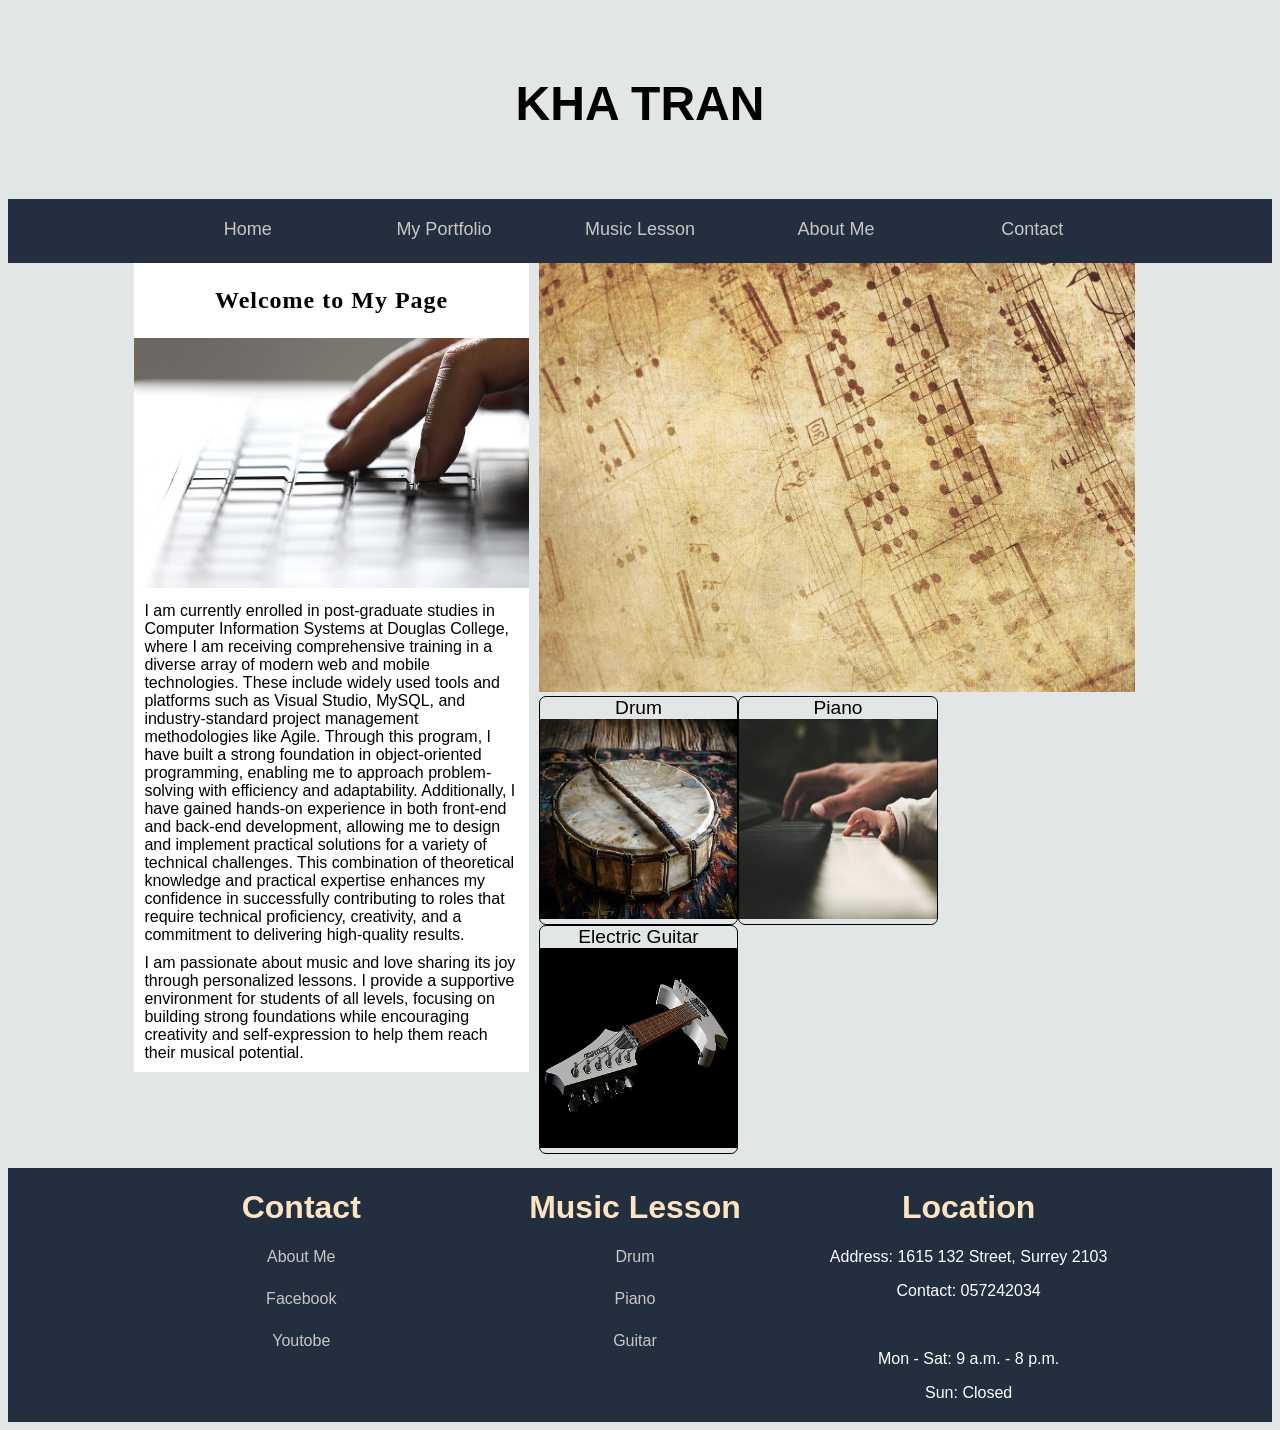
<file: index.html>
<!DOCTYPE html>
<html lang="en">
<head>
    <link rel="stylesheet" href="stylesheet/Template.css">
    <link rel="stylesheet" href="stylesheet/home.css">
    <meta charset="UTF-8">
    <meta name="viewport" content="width=device-width, initial-scale=1.0">
    <title>Kha Tran</title>
</head>
<body>
    <header>
        <div id="header-title">
            <h1>KHA TRAN</h1>
        </div>
        
        <nav class="menu">
            <ul>
                <li><a href="home.html">Home</a></li>
                <li><a href="portfolio.html">My Portfolio</a></li>
                <li><a href="my-course.html">Music Lesson</a></li>
                <li><a href="about-me.html">About Me</a></li>
                <li><a href="contact.html">Contact</a></li>

            </ul>
        </nav>
        
    </header>
    <div class = "main">
        <section id = "left-column">    
            <h3>Welcome to My Page</h3>
            <img src="pictures/HomePhoto/keyboard-4571732_640.jpg" alt="" >
            <br>
            <p>
                I am currently enrolled in post-graduate studies in Computer Information Systems at Douglas College,
                where I am receiving comprehensive training in a diverse array of modern web and mobile technologies. 
                These include widely used tools and platforms such as Visual Studio, MySQL, and industry-standard project
                management methodologies like Agile. Through this program, I have built a strong foundation in object-oriented programming, 
                enabling me to approach problem-solving with efficiency and adaptability. Additionally, I have gained hands-on experience in
                both front-end and back-end development, allowing me to design and implement practical solutions for a variety of technical challenges. This combination of theoretical knowledge and practical expertise enhances my confidence in successfully contributing to roles that require technical proficiency, creativity, and a commitment to delivering high-quality results.
            </p>
            <p>
                I am passionate about music and love sharing its joy through personalized lessons. I provide a supportive environment for students of all levels, focusing on building strong foundations while encouraging creativity and self-expression to help them reach their musical potential.</p>
            

        </section>
        <section id = "right-column">
            <img  src="pictures/HomePhoto/music-theme.jpg" alt="" id = "music-pic" >
            <nav>
                <ul>
                    <li><a href="">Drum<div><img src="pictures/HomePhoto/drum.png" alt=""></div></a></li>
                    <li><a href="">Piano<div><img src="pictures/HomePhoto/piano.jpg" alt=""></div></a></li>
                    <li><a href="">Electric Guitar<div><img src="pictures/HomePhoto/guitar.jpg" alt="" ></div></a></li>
                </ul>
            </nav>
        </section>    
     
    </div> 
    <footer >
        <div class = "footer-menu">
            <div class = "store">
                <h1>Contact</h1>
                <ul>
                    <li><a href="">About Me</a></li>
                    <li><a href="">Facebook</a></li>
                    <li><a href="">Youtobe</a></li>
                </ul>
            </div>
            <div class = "product">
                <h1>Music Lesson</h1>
                <ul>
                    <li><a href="">Drum</a></li>
                    <li><a href="">Piano</a></li>
                    <li><a href="">Guitar</a></li>
                </ul>
            </div>
            <div class = "location">
                <h1>Location</h1>
                
                <p>Address: 1615 132 Street, Surrey 2103</p>
                <p>Contact: 057242034</p>
                <br>
                <p>Mon - Sat: 9 a.m. - 8 p.m.</p>
                <p>Sun: Closed</p>
            </div>
        </div>
    </footer>


    
</body>
</html>
</file>
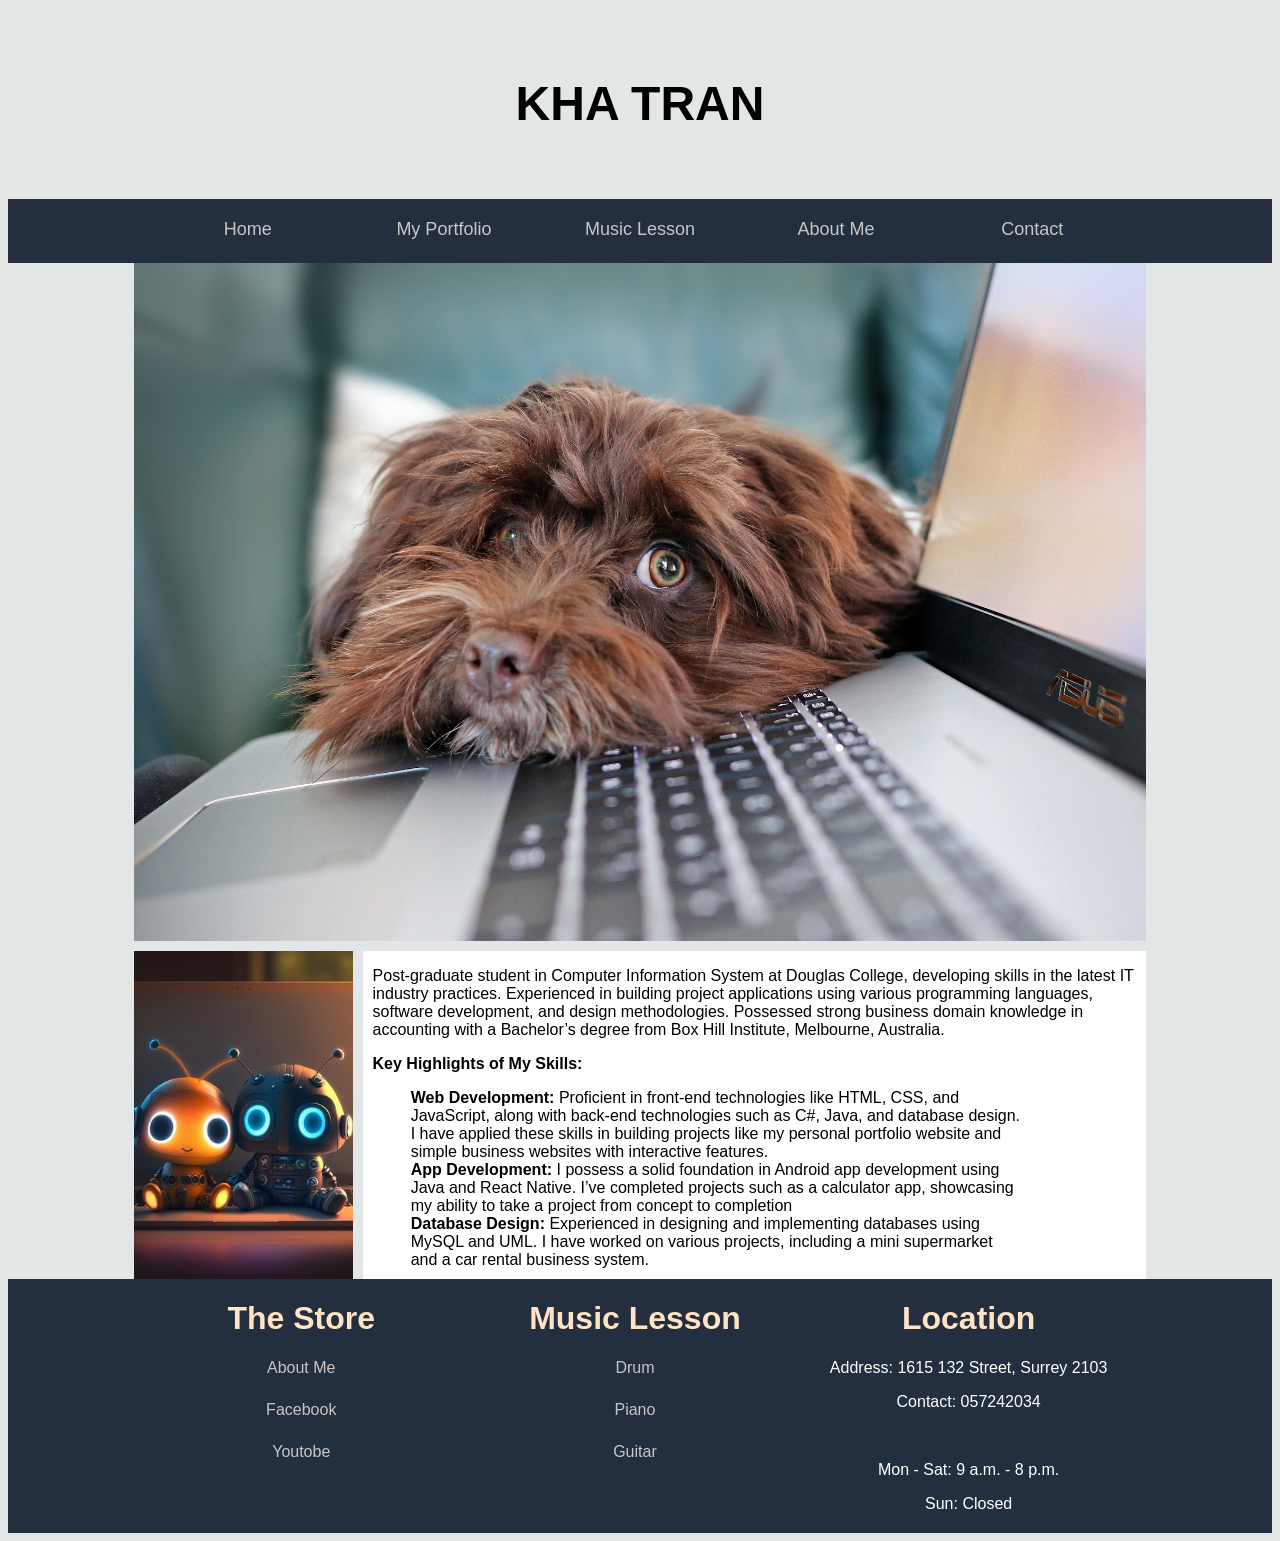
<file: about-me.html>
<!DOCTYPE html>
<html lang="en">
<head>
    <link rel="stylesheet" href="stylesheet/Template.css">
    <link rel="stylesheet" href="stylesheet/AboutMe.css">

    <meta charset="UTF-8">
    <meta name="viewport" content="width=device-width, initial-scale=1.0">
    <title>Kha Tran</title>
</head>
<body>
    <header>
        <div id="header-title">
            <h1>KHA TRAN</h1>
        </div>
        <nav class="menu">
            <ul>
                <li><a href="home.html">Home</a></li>
                <li><a href="portfolio.html">My Portfolio</a></li>
                <li><a href="my-course.html">Music Lesson</a></li>
                <li><a href="about-me.html">About Me</a></li>
                <li><a href="contact.html">Contact</a></li>

            </ul>
        </nav>
    </header>
    <div class = "main">
        <div class = "grid-container">
            <div class = "main-pic">
                <img src="pictures/ABoutMePhoto/dog-4977599_1920.jpg" alt="">
            </div>
            <div class = "logo">
                <img src="pictures/ABoutMePhoto/robots-7855433_640.jpg" alt="">
            </div>
            
            <div class = "about-me">
                <p>Post-graduate student in Computer Information System at Douglas College, developing skills in the latest IT industry practices. Experienced in building project applications using various programming languages, software development, and design methodologies. Possessed strong business domain knowledge in accounting with a Bachelor’s degree from Box Hill Institute, Melbourne, Australia.</p>
                <p style="font-weight: bold;">Key Highlights of My Skills:</p>
                <ul>
                    <li><strong>Web Development:</strong> Proficient in front-end technologies like HTML, CSS, and JavaScript, along
                        with back-end technologies such as C#, Java, and database design. I have applied these skills
                        in building projects like my personal portfolio website and simple business websites with
                        interactive features.</li>
                    <li><strong>App Development:</strong> I possess a solid foundation in Android app development using Java and
                        React Native. I’ve completed projects such as a calculator app, showcasing my ability to take a
                        project from concept to completion</li>
                    <li><strong>Database Design:</strong> Experienced in designing and implementing databases using MySQL and
                        UML. I have worked on various projects, including a mini supermarket and a car rental business
                        system.</li>

                </ul>
            </div>
        </div>
    </div>
    <footer >
        <div class = "footer-menu">
            <div class = "store">
                <h1>The Store</h1>
                <ul>
                    <li><a href="">About Me</a></li>
                    <li><a href="">Facebook</a></li>
                    <li><a href="">Youtobe</a></li>
                </ul>
            </div>
            <div class = "product">
                <h1>Music Lesson</h1>
                <ul>
                    <li><a href="">Drum</a></li>
                    <li><a href="">Piano</a></li>
                    <li><a href="">Guitar</a></li>
                </ul>
            </div>
            <div class = "location">
                <h1>Location</h1>
                
                <p>Address: 1615 132 Street, Surrey 2103</p>
                <p>Contact: 057242034</p>
                <br>
                <p>Mon - Sat: 9 a.m. - 8 p.m.</p>
                <p>Sun: Closed</p>
            </div>
        </div>
    </footer>


    
</body>
</html>
</file>
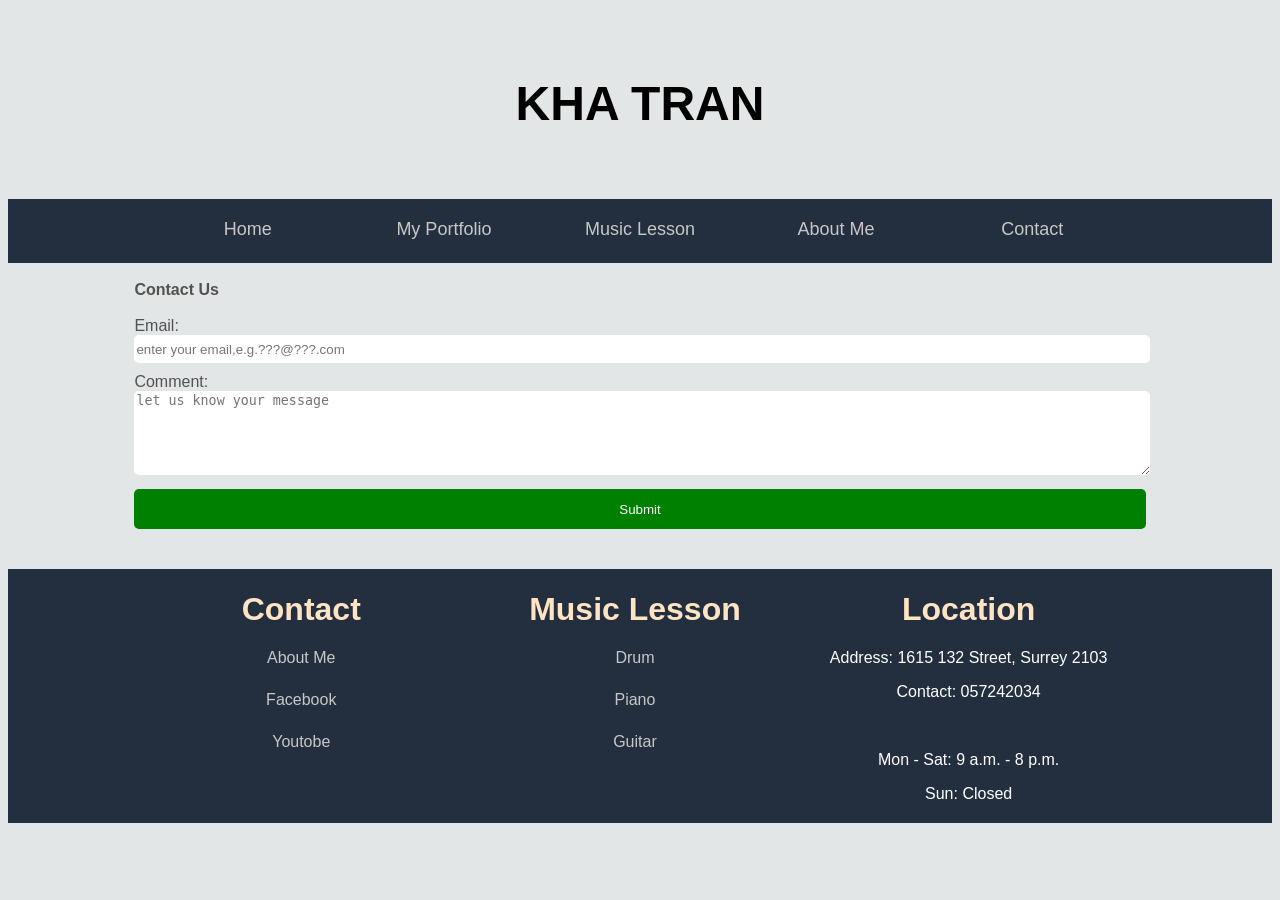
<file: contact.html>
<!DOCTYPE html>
<html lang="en">
<head>
    <link rel="stylesheet" href="stylesheet/Template.css">
    <link rel="stylesheet" href="stylesheet/contact.css">
    <meta charset="UTF-8">
    <meta name="viewport" content="width=device-width, initial-scale=1.0">
    <title>Kha Tran</title>
</head>
<body>
    <header>
        <div id="header-title">
            <h1>KHA TRAN</h1>
        </div>
        <nav class="menu">
            <ul>
                <li><a href="home.html">Home</a></li>
                <li><a href="portfolio.html">My Portfolio</a></li>
                <li><a href="">Music Lesson</a></li>
                <li><a href="about-me.html">About Me</a></li>
                <li><a href="contact.html">Contact</a></li>

            </ul>
        </nav>
    </header>
    <div class = "main">
        <form action="submit-message.html">
            <br>
            <label for=""><strong>Contact Us</strong></label><br><br>
            <label for="email">Email:</label>
            <input type="text" id = "email" name = "email" value="" class = "contact-form" placeholder="enter your email,e.g.???@???.com">
            <label for="comment">Comment:</label>
            <textarea name="comment" id="comment" class = "contact-form" placeholder="let us know your message"></textarea>
            <button type="submit" class = "contact-form" id = "submit">Submit</button>
            

        </form>
        
    </div> 
    <footer >
        <div class = "footer-menu">
            <div class = "store">
                <h1>Contact</h1>
                <ul>
                    <li><a href="">About Me</a></li>
                    <li><a href="">Facebook</a></li>
                    <li><a href="">Youtobe</a></li>
                </ul>
            </div>
            <div class = "product">
                <h1>Music Lesson</h1>
                <ul>
                    <li><a href="">Drum</a></li>
                    <li><a href="">Piano</a></li>
                    <li><a href="">Guitar</a></li>
                </ul>
            </div>
            <div class = "location">
                <h1>Location</h1>
                
                <p>Address: 1615 132 Street, Surrey 2103</p>
                <p>Contact: 057242034</p>
                <br>
                <p>Mon - Sat: 9 a.m. - 8 p.m.</p>
                <p>Sun: Closed</p>
            </div>
        </div>
    </footer>


    
</body>
</html>
</file>
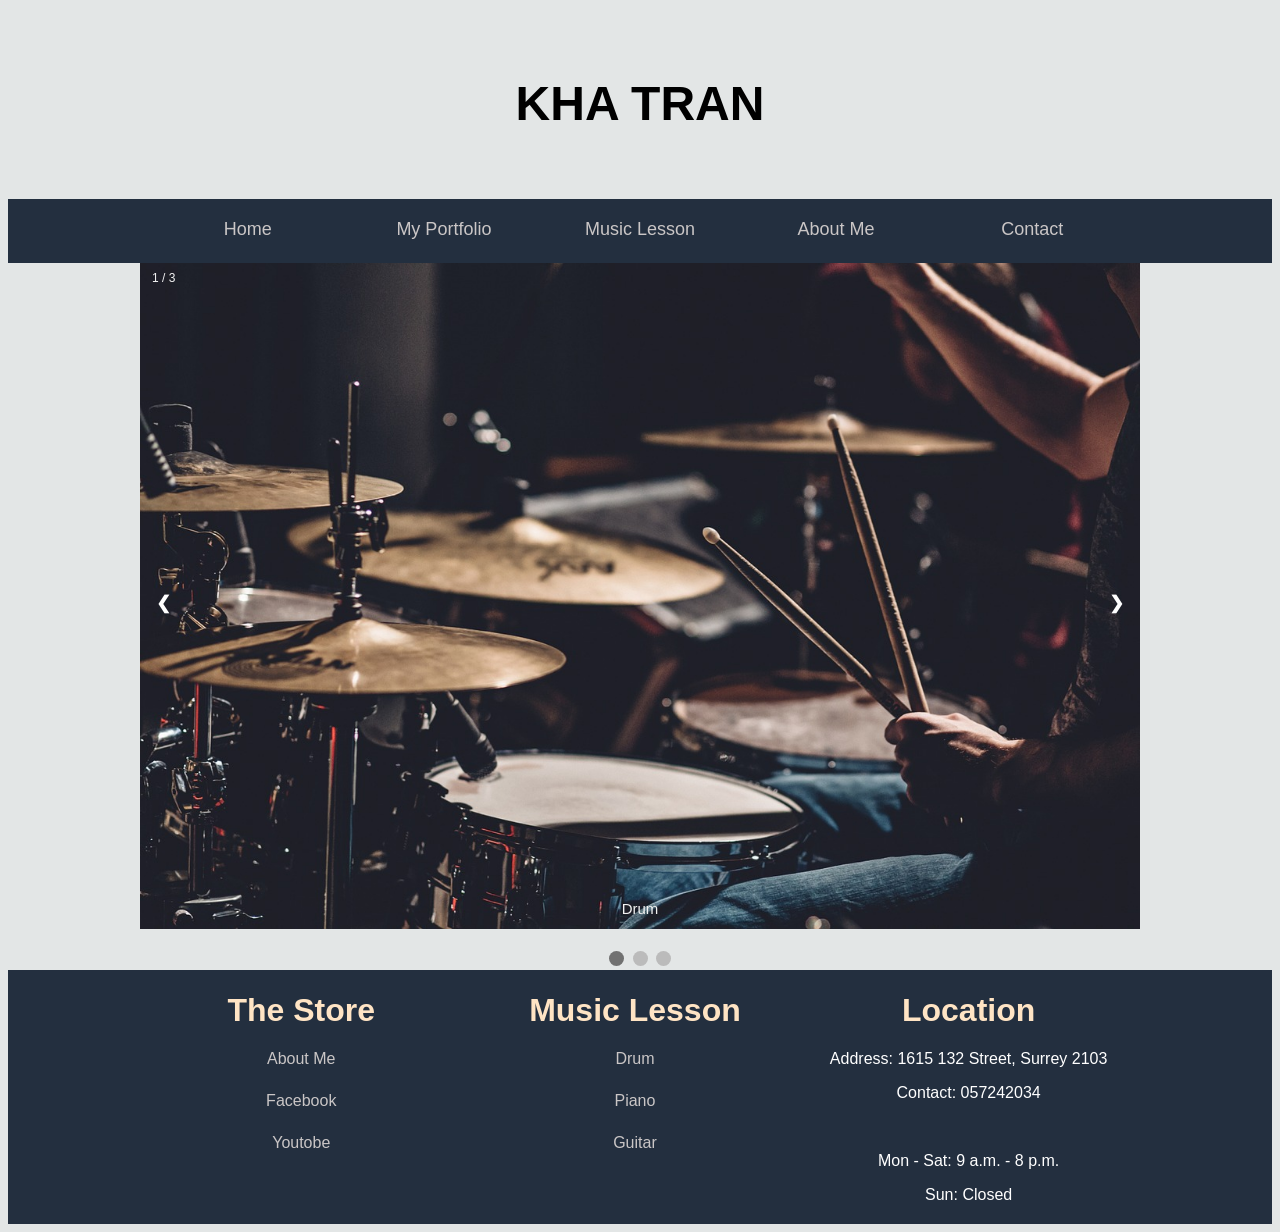
<file: my-course.html>
<!DOCTYPE html>
<html lang="en">
<head>
    <link rel="stylesheet" href="stylesheet/Template.css">
    <link rel="stylesheet" href="stylesheet/MyCourse.css">

    <meta charset="UTF-8">
    <meta name="viewport" content="width=device-width, initial-scale=1.0">
    <title>Kha Tran</title>
</head>
<body>
    <header>
        <div id="header-title">
            <h1>KHA TRAN</h1>
        </div>
        <nav class="menu">
            <ul>
                <li><a href="home.html">Home</a></li>
                <li><a href="portfolio.html">My Portfolio</a></li>
                <li><a href="my-course.html">Music Lesson</a></li>
                <li><a href="about-me.html">About Me</a></li>
                <li><a href="contact.html">Contact</a></li>

            </ul>
        </nav>
    </header>
    <div class = "main">
        <!-- Slideshow container -->
        <div class="slideshow-container">

            <!-- Full-width images with number and caption text -->
            <div class="mySlides fade">
            <div class="numbertext">1 / 3</div>
            <img src="pictures/MyCoursePhoto/drums-.jpg" style="width:100%">
            <div class="text">Drum</div>
            </div>
        
            <div class="mySlides fade">
            <div class="numbertext">2 / 3</div>
            <img src="pictures/MyCoursePhoto/guitar-.jpg" style="width:100%">
            <div class="text">Guitar</div>
            </div>
        
            <div class="mySlides fade">
            <div class="numbertext">3 / 3</div>
            <img src="pictures/MyCoursePhoto/piano-.jpg" style="width:100%">
            <div class="text">Piano</div>
            </div>
        
            <!-- Next and previous buttons -->
            <a class="prev" onclick="plusSlides(-1)">&#10094;</a>
            <a class="next" onclick="plusSlides(1)">&#10095;</a>
        </div>
        <br>
        
        <!-- The dots/circles -->
        <div style="text-align:center">
            <span class="dot" onclick="currentSlide(1)"></span>
            <span class="dot" onclick="currentSlide(2)"></span>
            <span class="dot" onclick="currentSlide(3)"></span>
        </div>
    </div>
    <script src="javascipt/MyCourse.js"></script>
    <footer >
        <div class = "footer-menu">
            <div class = "store">
                <h1>The Store</h1>
                <ul>
                    <li><a href="">About Me</a></li>
                    <li><a href="">Facebook</a></li>
                    <li><a href="">Youtobe</a></li>
                </ul>
            </div>
            <div class = "product">
                <h1>Music Lesson</h1>
                <ul>
                    <li><a href="">Drum</a></li>
                    <li><a href="">Piano</a></li>
                    <li><a href="">Guitar</a></li>
                </ul>
            </div>
            <div class = "location">
                <h1>Location</h1>
                
                <p>Address: 1615 132 Street, Surrey 2103</p>
                <p>Contact: 057242034</p>
                <br>
                <p>Mon - Sat: 9 a.m. - 8 p.m.</p>
                <p>Sun: Closed</p>
            </div>
        </div>
    </footer>
    


    
</body>
</html>
</file>
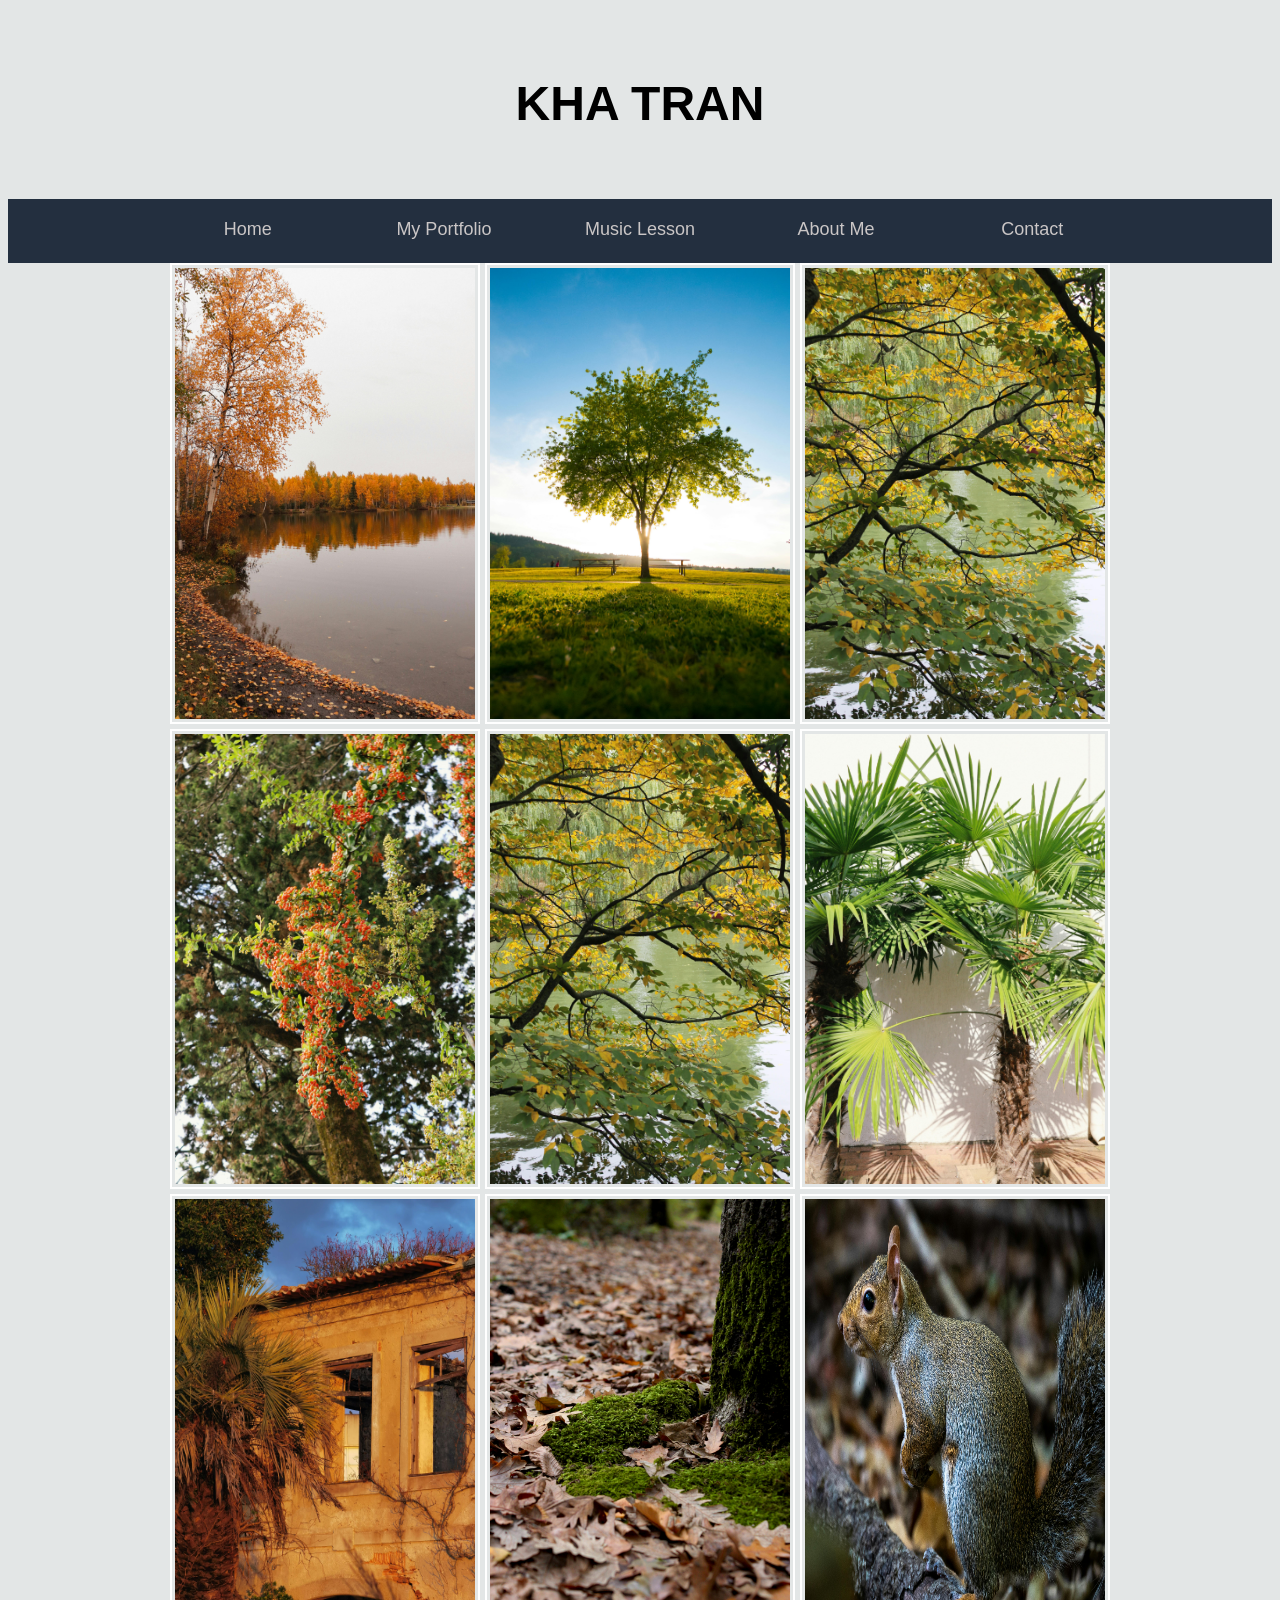
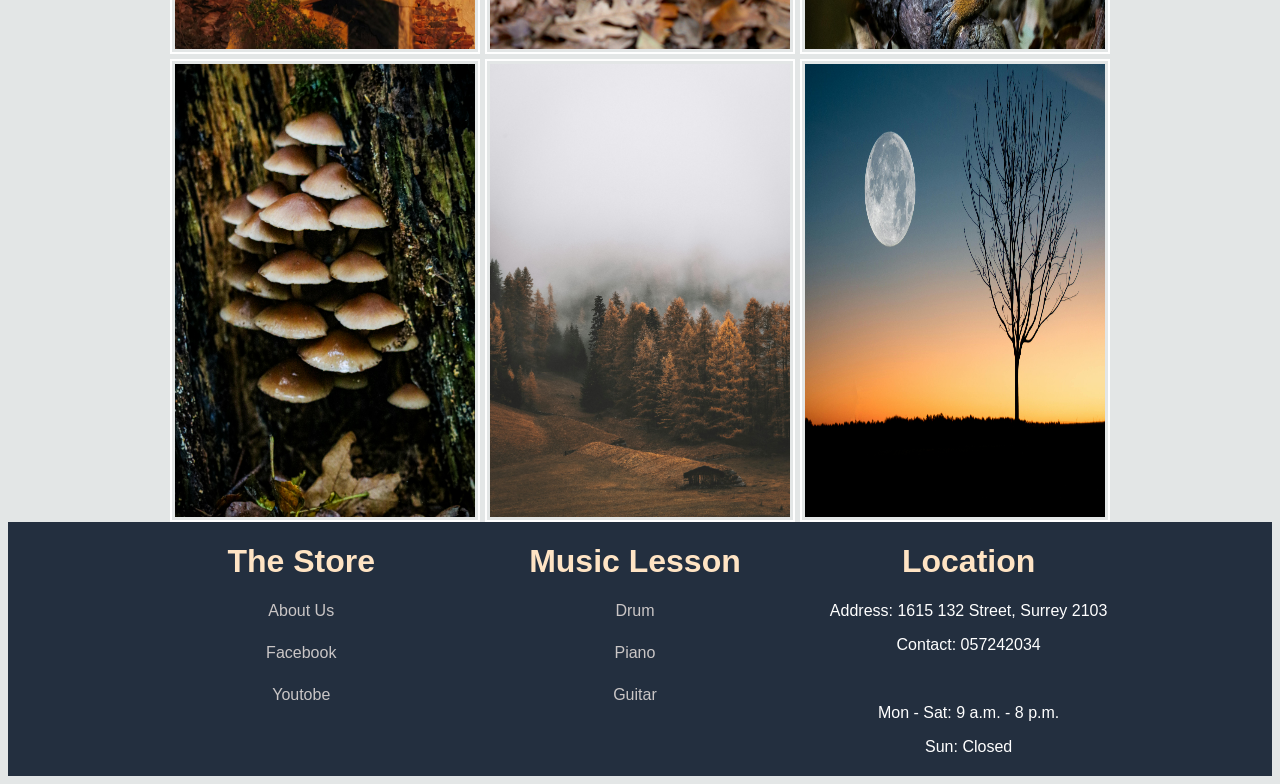
<file: portfolio.html>
<!DOCTYPE html>
<html lang="en">
<head>
    <link rel="stylesheet" href="stylesheet/Template.css">
    <link rel="stylesheet" href="stylesheet/MyPortfolio.css">
    <meta charset="UTF-8">
    <meta name="viewport" content="width=device-width, initial-scale=1.0">
    <title>Kha Tran</title>
</head>
<body>
    <header>
        <div id="header-title">
            <h1>KHA TRAN</h1>
        </div>
        <nav class="menu">
            <ul>
                <li><a href="home.html">Home</a></li>
                <li><a href="portfolio.html">My Portfolio</a></li>
                <li><a href="my-course.html">Music Lesson</a></li>
                <li><a href="about-me.html">About Me</a></li>
                <li><a href="contact.html">Contact</a></li>

            </ul>
        </nav>
    </header>
    <div class="main">
        <div class = "photos">
            <img src="pictures/PortfolioPhoto/photo1.jpg" alt="">
            <img src="pictures/PortfolioPhoto/photo2.jpg" alt="">
            <img src="pictures/PortfolioPhoto/photo3.jpg" alt="">
            <img src="pictures/PortfolioPhoto/photo4.jpg" alt="">
            <img src="pictures/PortfolioPhoto/photo5.jpg" alt="">
            <img src="pictures/PortfolioPhoto/photo6.jpg" alt="">
            <img src="pictures/PortfolioPhoto/photo7.jpg" alt="">
            <img src="pictures/PortfolioPhoto/photo8.jpg" alt="">
            <img src="pictures/PortfolioPhoto/photo9.jpg" alt="">
            <img src="pictures/PortfolioPhoto/photo10.jpg" alt="">
            <img src="pictures/PortfolioPhoto/photo11.jpg" alt="">
            <img src="pictures/PortfolioPhoto/photo12.jpg" alt="">
            
        </div>
    </div>
    
    <footer >
        <div class = "footer-menu">
            <div class = "store">
                <h1>The Store</h1>
                <ul>
                    <li><a href="">About Us</a></li>
                    <li><a href="">Facebook</a></li>
                    <li><a href="">Youtobe</a></li>
                </ul>
            </div>
            <div class = "product">
                <h1>Music Lesson</h1>
                <ul>
                    <li><a href="">Drum</a></li>
                    <li><a href="">Piano</a></li>
                    <li><a href="">Guitar</a></li>
                </ul>
            </div>
            <div class = "location">
                <h1>Location</h1>
                
                <p>Address: 1615 132 Street, Surrey 2103</p>
                <p>Contact: 057242034</p>
                <br>
                <p>Mon - Sat: 9 a.m. - 8 p.m.</p>
                <p>Sun: Closed</p>
            </div>
        </div>
    </footer>


    
</body>
</html>
</file>
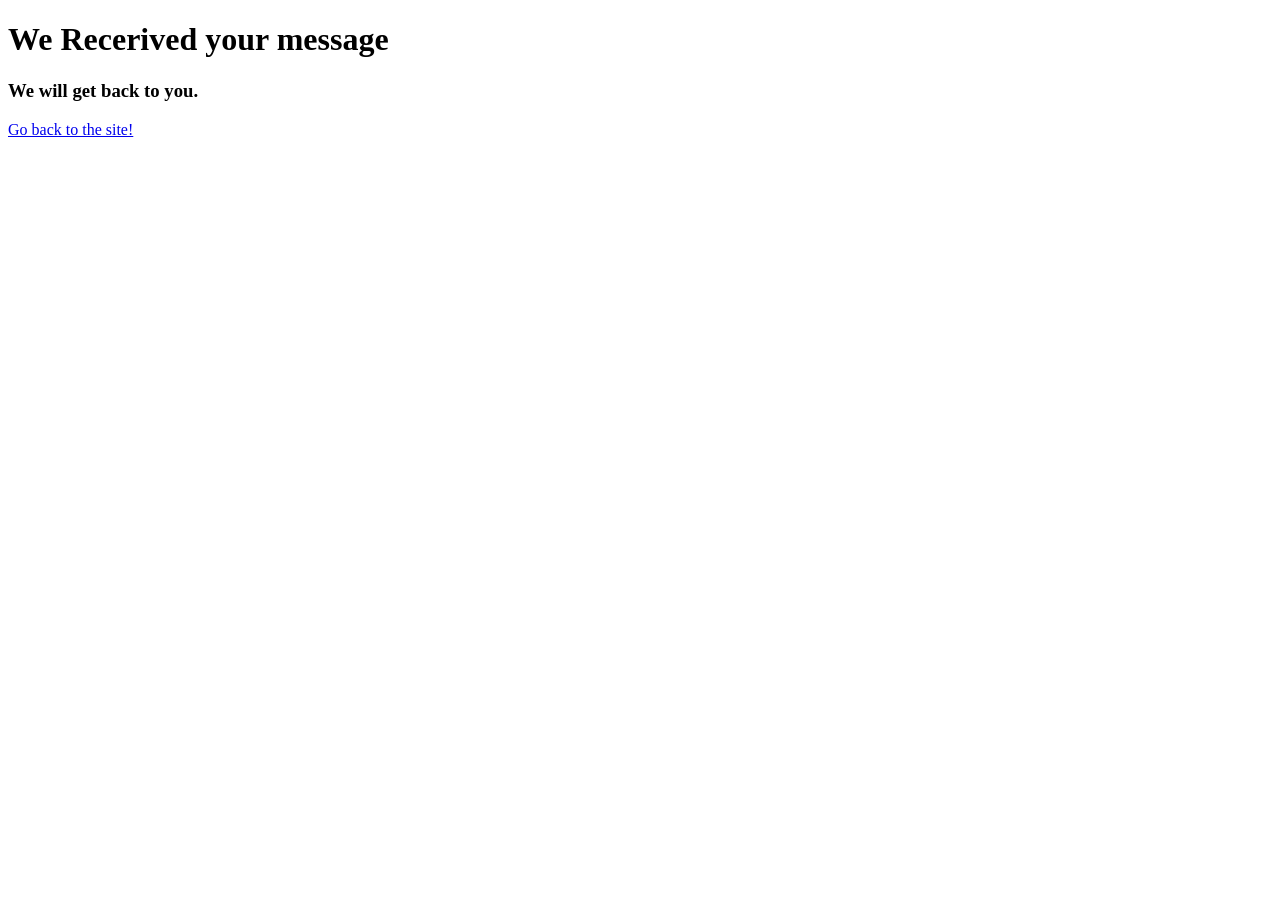
<file: submit-message.html>
<!DOCTYPE html>
<html lang="en">
<head>
    <meta charset="UTF-8">
    <meta name="viewport" content="width=device-width, initial-scale=1.0">
    <title>Document</title>
</head>
<body>
    <h1>We Recerived your message</h1>
    <h3>We will get back to you.</h3>
    <p><a href="home.html">Go back to the site!</a></p>    
</body>
</html>
</file>
<file: stylesheet/Template.css>
html {
    background-color: #e3e6e6;
    font-family: Arial, Helvetica, sans-serif;
}
.main {
    margin-left: auto;
    margin-right: auto;
    width: 80%;
}
a  {
    color: rgb(202, 198, 198);
    text-decoration: none;
}

a:hover{
    color: white;
}

header {
    text-align: center;
}
header #header-title {
    font-size: 150%;
    padding: 1.5em;
    background-image: url("C:/Users/khatr/OneDrive/DouglasCollege/Fall2024/MultimediaWebDevelopmet_CSIS1280/Lab/Lab5/PersonalProject/pictures/TemplatePhoto/HeaderBackgroundImage.jpg");

}

.menu{
    /* border: red dashed 1px; */
    text-align: center;
    background-color: #232f3f;
    padding: 1.2em;
}

ul{
    list-style-type: none;
    display: inline-block;
    width: 80%;
    margin: 0;
    padding: 0;

}



header li{
    /* border: red dashed 1px; */
    float: left;
    font-size: large;
    width: 20%;

}

footer{
    /* border: red solid 1px ; */
    clear: both;
    text-align: center;
    background-color: #232f3f;
   
}

footer .footer-menu div {
    float: left;
    width: 33%;
    text-align: center;
}


footer .footer-menu li{

    margin-bottom: 1.5em;

}

footer .footer-menu {
    /* border: red solid 1px ; */
    display: inline-block;
    width: 80%;
    /* background-color: #232f3f; */

    
}

footer .footer-menu h1 {
    color: bisque;
}

footer .location{
    color: white;
}


footer a:hover{
    text-decoration: underline;
}
</file>
<file: stylesheet/home.css>
#left-column{
    float: left;
    width: 39%;
    text-align: left;
    background-color: white;
}

#left-column h3{
    text-align: center;
    font-family: Georgia, serif;
    font-size: 1.5em;
    letter-spacing: 1px;
}

#left-column p{
    margin: 10px;
}

#left-column img{

    width: 100%;
    height: 100%;
    object-fit: contain;
}

#left-column ul{
    list-style-type:disc;
    margin-left: 10px;
}
#right-column{
    /* border: red dashed 1px; */
    margin-left: 10px;
    float: left;
    width: 59%;
    margin-bottom: 10px;
    background-color: #e3e6e6;
}


#right-column nav ul{
    margin: 0;
    padding: 0;
    list-style-type: none;
    width: 100%;
    /* border: red dashed 1px; */
}
#right-column nav li{
    float: left;
    width: 33.1%;
    text-align: center;
    border: black solid 1px;
    border-radius: 7px;
    /*  */
    /* height: 300px; */
    

}

#right-column nav img {

    /* border: red dashed 1px; */
    height: 200px;
    object-fit: fill;
   
}
#right-column nav li a{
    text-align: center;
    color: black;
    font-size: 1.2em;
}

#right-column nav li a:hover{
    
    font-weight: bold;
}

#right-column img{
    width: 100%;
    height: 100%;
    object-fit: contain;
}




@media(max-width: 600px){
    #left-column{
        float: none;
        width: 90%;
        
    }
    #right-colums{
        float: none;
        width: 90%;

    }
    #music-pic{
        display: none;
    }

    

    #right-column nav li{
        
        float: none;
        /* width: 30.9%;
        text-align: center;
        margin: 7px;
        border: black solid 1.2px;
        border-radius: 7px; */
    
    }
}
</file>
<file: stylesheet/AboutMe.css>
.main-pic {grid-area: main-pic;}
.logo {grid-area: logo;}
.about-me {grid-area: about-me;}


.grid-container {
    display: grid;
    grid-template-areas: 
    'main-pic main-pic main-pic main-pic '
    'logo about-me about-me about-me';
    gap: 10px;
    clear: both;


}

.logo img{
    width: 100%;
    height: 100%;
    object-fit: cover;
}

.main-pic img {
    width: 100%;
    height: 100%;
    object-fit: cover;
    
}

.about-me {
    background-color: white;
    padding: 10px;
    padding-top: 0;
}

.about-me ul{
    margin-left: 5%;
    width: 80%;
    /* border: red solid 1px; */
}

@media (max-width: 600px){
    /* 
        using max-width: 600px to test on Chrome.
        It cannot be changed to 400px if necessary for smaller device such as mobile.
    */
    
    .grid-container {
        display: grid;
        grid-template-areas: 
        'main-pic'
        'about-me';
      
    }
    
    
    .horizontalNavigation a{
        font-size:small;
    }

    .about-me {
        font-size: small;
    }
    .main-pic {
        width: 80%;
        margin-left: auto;
        margin-right: auto;
    }
    .logo img {
        display: none;
    }

}
</file>
<file: stylesheet/contact.css>
.contact-form{

    
    width: 100%;
    border: none;
    border-radius: 5px;
    /* font-size:large; */
}

label{
    
    font-family: Arial, Helvetica, sans-serif;
    color: rgb(82, 82, 82);
}

#email {
    margin-bottom: 10px;
    height: 2em;
}
#comment {
    margin-bottom: 10px;
    height: 6em;
}
#submit {
    margin-bottom: 40px;
    height: 3em;
    background-color: green;
    color: white;
    border: none;
}
</file>
<file: stylesheet/MyCourse.css>
* {box-sizing:border-box}

/* Slideshow container */
.slideshow-container {
  max-width: 1000px;
  position: relative;
  margin: auto;
}

/* Hide the images by default */
.mySlides {
  display: none;
}

/* Next & previous buttons */
.prev, .next {
  cursor: pointer;
  position: absolute;
  top: 50%;
  width: auto;
  margin-top: -22px;
  padding: 16px;
  color: white;
  font-weight: bold;
  font-size: 18px;
  transition: 0.6s ease;
  border-radius: 0 3px 3px 0;
  user-select: none;
}

/* Position the "next button" to the right */
.next {
  right: 0;
  border-radius: 3px 0 0 3px;
}

/* On hover, add a black background color with a little bit see-through */
.prev:hover, .next:hover {
  background-color: rgba(0,0,0,0.8);
}

/* Caption text */
.text {
  color: #f2f2f2;
  font-size: 15px;
  padding: 8px 12px;
  position: absolute;
  bottom: 8px;
  width: 100%;
  text-align: center;
}

/* Number text (1/3 etc) */
.numbertext {
  color: #f2f2f2;
  font-size: 12px;
  padding: 8px 12px;
  position: absolute;
  top: 0;
}

/* The dots/bullets/indicators */
.dot {
  cursor: pointer;
  height: 15px;
  width: 15px;
  margin: 0 2px;
  background-color: #bbb;
  border-radius: 50%;
  display: inline-block;
  transition: background-color 0.6s ease;
}

.active, .dot:hover {
  background-color: #717171;
}

/* Fading animation */
.fade {
  animation-name: fade;
  animation-duration: 1.5s;
}

@keyframes fade {
  from {opacity: .4}
  to {opacity: 1}
}
</file>
<file: stylesheet/MyPortfolio.css>
.photos {
    display: flex;
    clear: both;
    flex-direction: row;
    flex-wrap: wrap;
    justify-content: center;
    gap: 5px;
    
    /*
    instead of using margin, we can use gap propety to display between img elements.
    */
    
}


.photos img {
    max-width: 300px;
    max-height: 500px;
    border: white solid 2px;
    /* margin: 2px; */
    padding: 3px;
}
</file>
